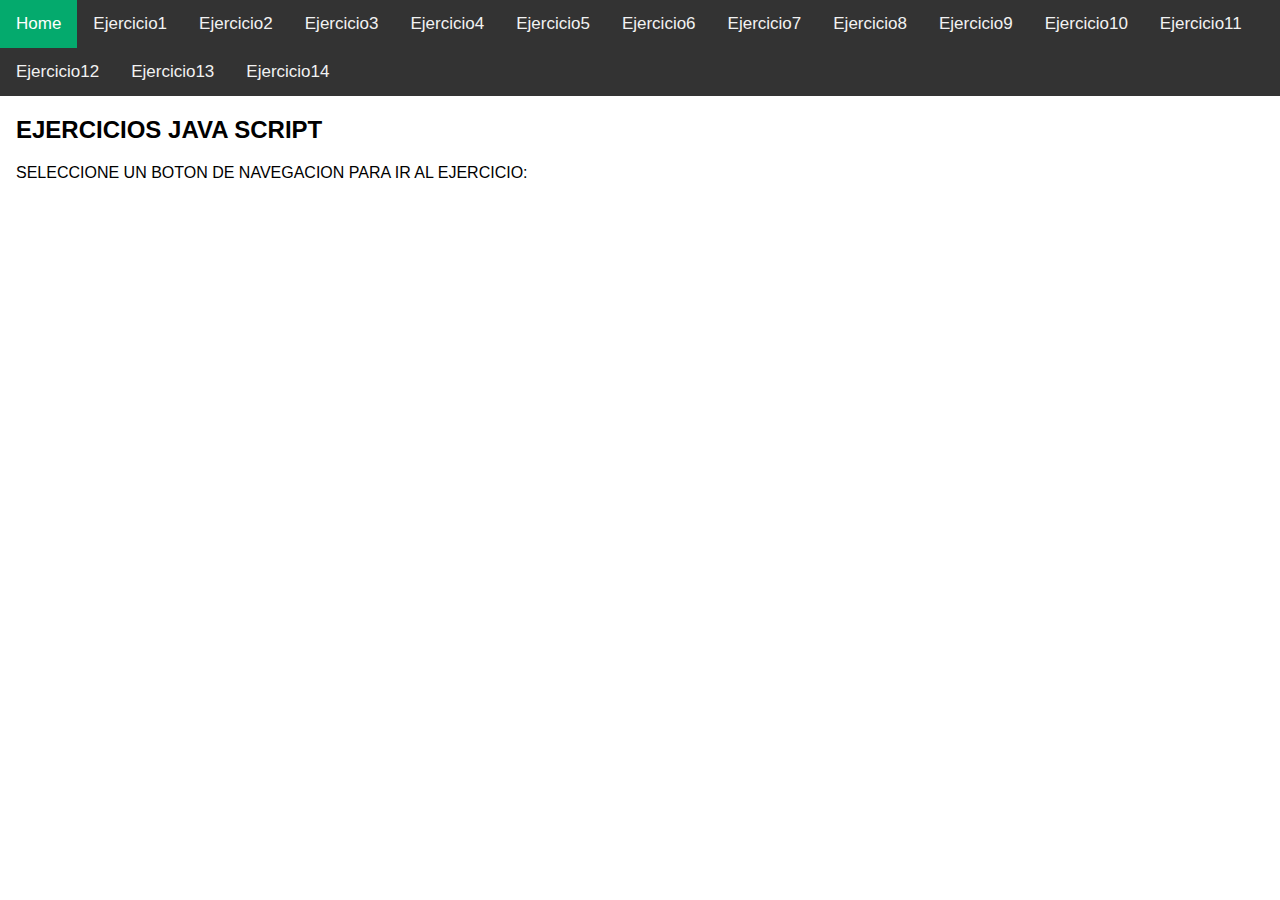
<file: Index/Estilos/index.html>
<!DOCTYPE html>
<html>
<head>
<meta name="viewport" content="width=device-width, initial-scale=1">
<link type="text/css" rel="stylesheet" href="Styles.css">
<title>Semana 2</title>

</head>

<body>
<div class="topnav">
  <a class="active" href="#home">Home</a>
  <a href="Ejercicio1.html">Ejercicio1</a>
  <a href="Ejercicio2.html">Ejercicio2</a>
  <a href="Ejercicio3.html">Ejercicio3</a>
  <a href="Ejercicio4.html">Ejercicio4</a>
  <a href="Ejercicio5.html">Ejercicio5</a>
  <a href="Ejercicio6.html">Ejercicio6</a>
  <a href="Ejercicio7.html">Ejercicio7</a>
  <a href="Ejercicio8.html">Ejercicio8</a>
  <a href="Ejercicio9.html">Ejercicio9</a>
  <a href="Ejercicio10.html">Ejercicio10</a>
  <a href="Ejercicio11.html">Ejercicio11</a>
  <a href="Ejercicio12.html">Ejercicio12</a>
  <a href="Ejercicio13.html">Ejercicio13</a>
  <a href="Ejercicio14.html">Ejercicio14</a>
</div>

<div style="padding-left:16px">
  <h2>EJERCICIOS JAVA SCRIPT</h2>
  <p>SELECCIONE UN BOTON DE NAVEGACION PARA IR AL EJERCICIO:</p>
</div>
</body>

</html>
</file>
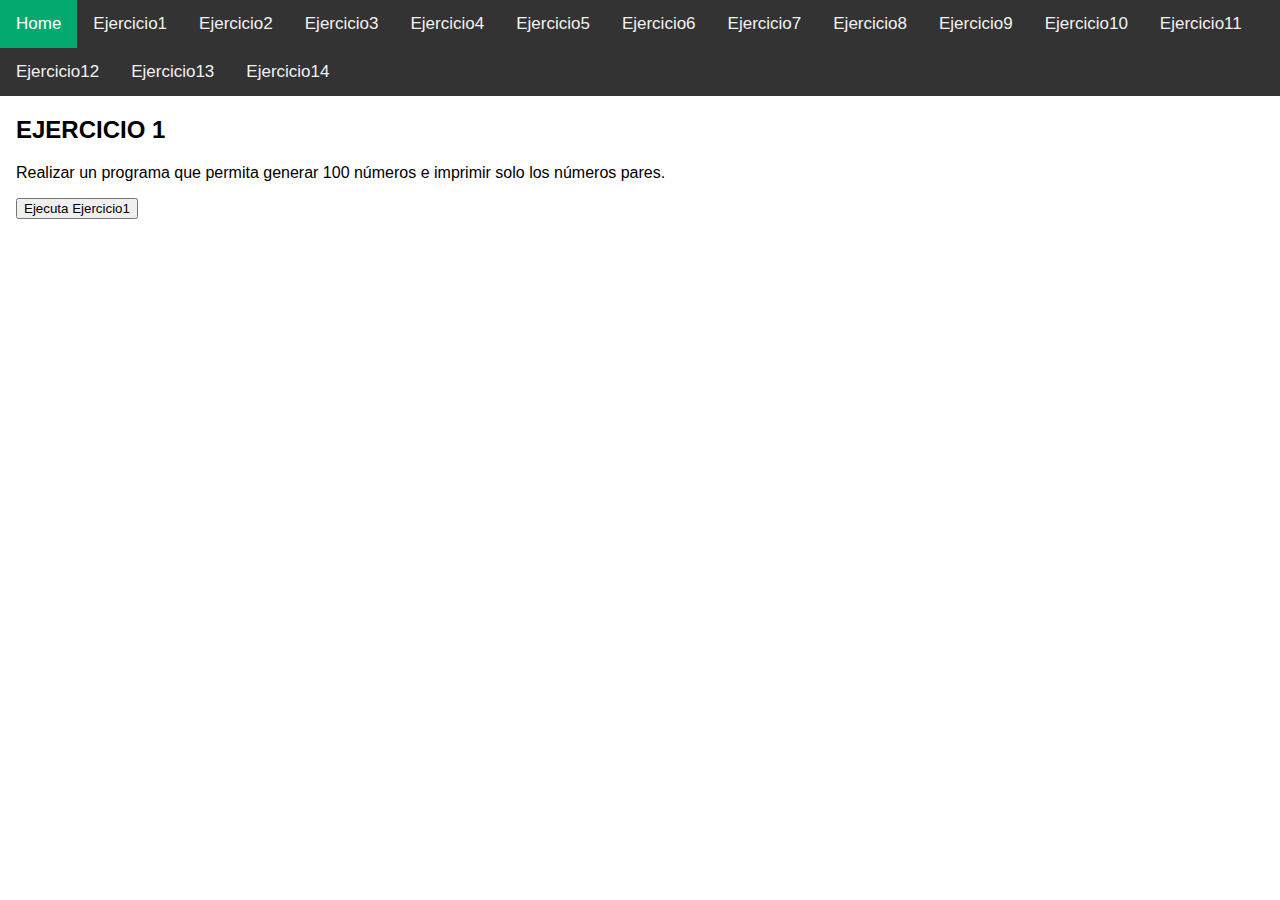
<file: Index/Estilos/Ejercicio1.html>
<!DOCTYPE html>
<html>
<head>
<meta name="viewport" content="width=device-width, initial-scale=1">
<link type="text/css" rel="stylesheet" href="Styles.css">

<title>Semana 1</title>

</head>

<body>
<div class="topnav">
  <a class="active" href="#home">Home</a>
  <a href="Ejercicio1.html">Ejercicio1</a>
  <a href="Ejercicio2.html">Ejercicio2</a>
  <a href="Ejercicio3.html">Ejercicio3</a>
  <a href="Ejercicio4.html">Ejercicio4</a>
  <a href="Ejercicio5.html">Ejercicio5</a>
  <a href="Ejercicio6.html">Ejercicio6</a>
  <a href="Ejercicio7.html">Ejercicio7</a>
  <a href="Ejercicio8.html">Ejercicio8</a>
  <a href="Ejercicio9.html">Ejercicio9</a>
  <a href="Ejercicio10.html">Ejercicio10</a>
  <a href="Ejercicio11.html">Ejercicio11</a>
  <a href="Ejercicio12.html">Ejercicio12</a>
  <a href="Ejercicio13.html">Ejercicio13</a>
  <a href="Ejercicio14.html">Ejercicio14</a>
</div>

<div style="padding-left:16px">
  <h2>EJERCICIO 1</h2>
  <p>Realizar un programa que permita generar 100 números e imprimir solo los números pares.</p>
  <script src="funciones.js"></script>
  <button onclick="Ejercicio1()" class="Ejercicio1">Ejecuta Ejercicio1</button></br>
</div>
</body>

</html>
</file>
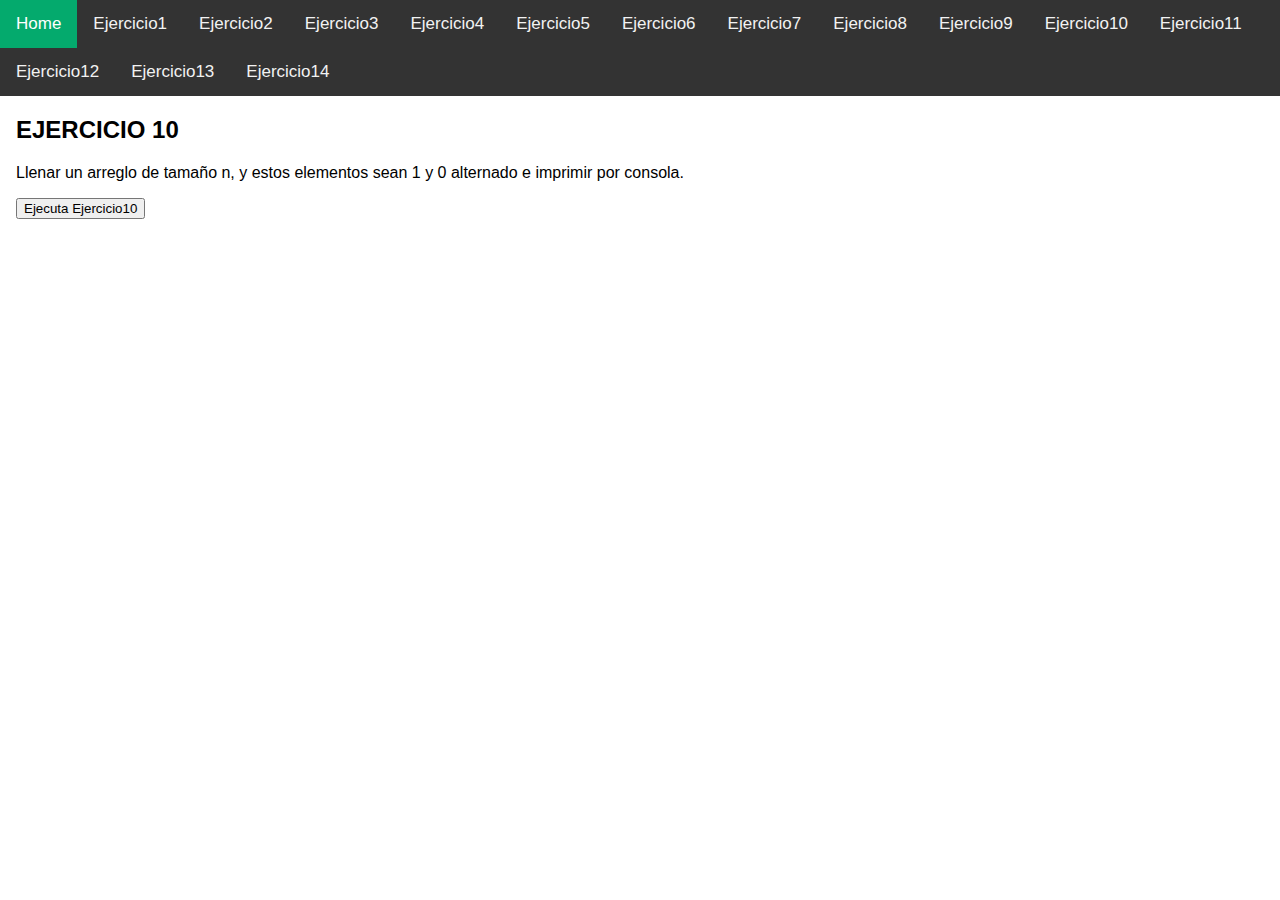
<file: Index/Estilos/Ejercicio10.html>
<!DOCTYPE html>
<html>
<head>
<meta name="viewport" content="width=device-width, initial-scale=1">
<link type="text/css" rel="stylesheet" href="Styles.css">

<title>Semana 1</title>

</head>

<body>
<div class="topnav">
  <a class="active" href="#home">Home</a>
  <a href="Ejercicio1.html">Ejercicio1</a>
  <a href="Ejercicio2.html">Ejercicio2</a>
  <a href="Ejercicio3.html">Ejercicio3</a>
  <a href="Ejercicio4.html">Ejercicio4</a>
  <a href="Ejercicio5.html">Ejercicio5</a>
  <a href="Ejercicio6.html">Ejercicio6</a>
  <a href="Ejercicio7.html">Ejercicio7</a>
  <a href="Ejercicio8.html">Ejercicio8</a>
  <a href="Ejercicio9.html">Ejercicio9</a>
  <a href="Ejercicio10.html">Ejercicio10</a>
  <a href="Ejercicio11.html">Ejercicio11</a>
  <a href="Ejercicio12.html">Ejercicio12</a>
  <a href="Ejercicio13.html">Ejercicio13</a>
  <a href="Ejercicio14.html">Ejercicio14</a>
</div>

<div style="padding-left:16px">
  <h2>EJERCICIO 10</h2>
  <p>Llenar un arreglo de tamaño n, y estos elementos
     sean 1 y 0 alternado e imprimir por consola.</p>
  <script src="funciones.js"></script>
  <button onclick="Ejercicio10()" class="Ejercicio10">Ejecuta Ejercicio10</button></br>
</div>
</body>

</html>
</file>
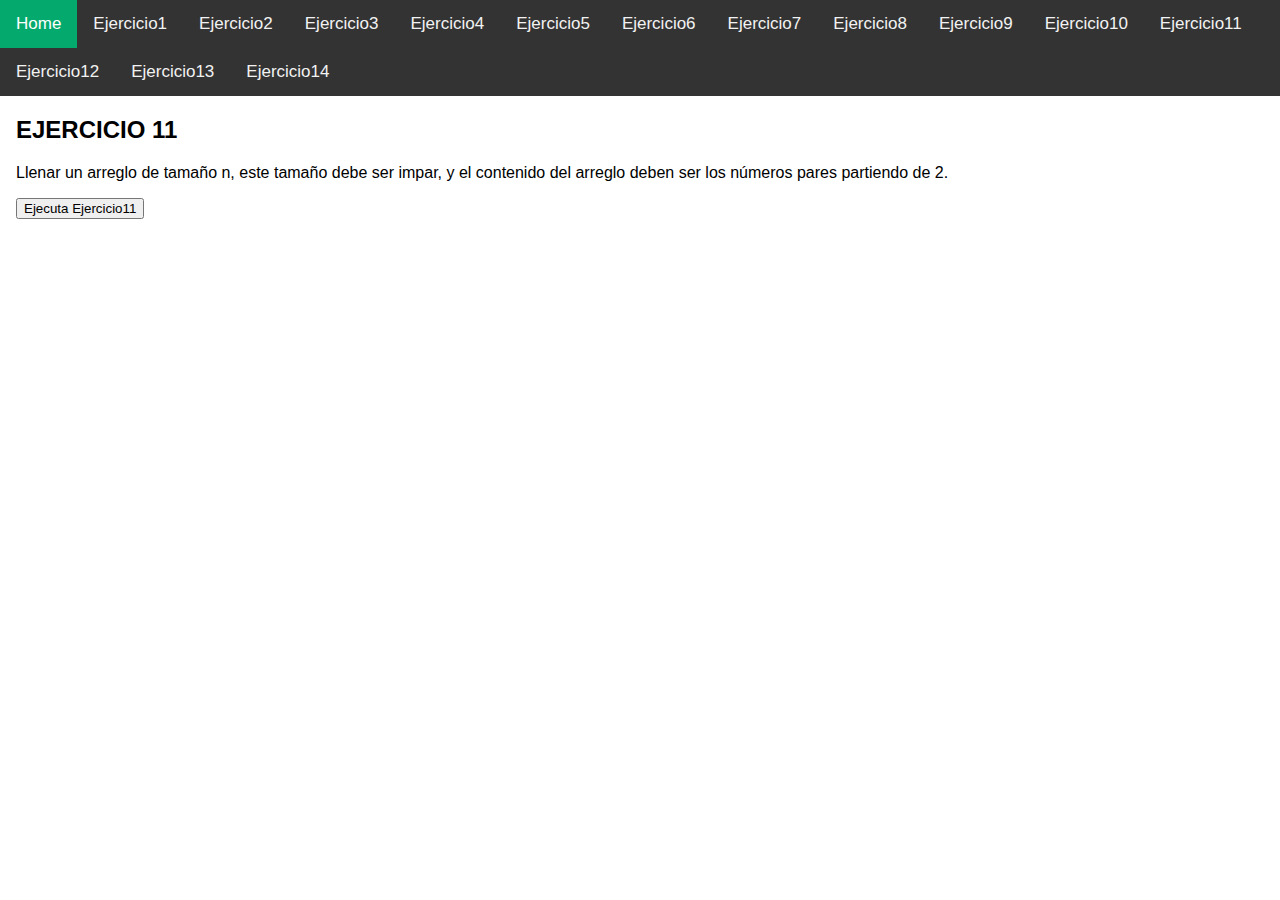
<file: Index/Estilos/Ejercicio11.html>
<!DOCTYPE html>
<html>
<head>
<meta name="viewport" content="width=device-width, initial-scale=1">
<link type="text/css" rel="stylesheet" href="Styles.css">

<title>Semana 1</title>

</head>

<body>
<div class="topnav">
  <a class="active" href="#home">Home</a>
  <a href="Ejercicio1.html">Ejercicio1</a>
  <a href="Ejercicio2.html">Ejercicio2</a>
  <a href="Ejercicio3.html">Ejercicio3</a>
  <a href="Ejercicio4.html">Ejercicio4</a>
  <a href="Ejercicio5.html">Ejercicio5</a>
  <a href="Ejercicio6.html">Ejercicio6</a>
  <a href="Ejercicio7.html">Ejercicio7</a>
  <a href="Ejercicio8.html">Ejercicio8</a>
  <a href="Ejercicio9.html">Ejercicio9</a>
  <a href="Ejercicio10.html">Ejercicio10</a>
  <a href="Ejercicio11.html">Ejercicio11</a>
  <a href="Ejercicio12.html">Ejercicio12</a>
  <a href="Ejercicio13.html">Ejercicio13</a>
  <a href="Ejercicio14.html">Ejercicio14</a>
</div>

<div style="padding-left:16px">
  <h2>EJERCICIO 11</h2>
  <p>Llenar un arreglo de tamaño n, este tamaño debe ser impar, y el 
    contenido del arreglo deben ser los números pares partiendo de 2.</p>
  <script src="funciones.js"></script>
  <button onclick="Ejercicio11()" class="Ejercicio11">Ejecuta Ejercicio11</button></br>
</div>
</body>

</html>
</file>
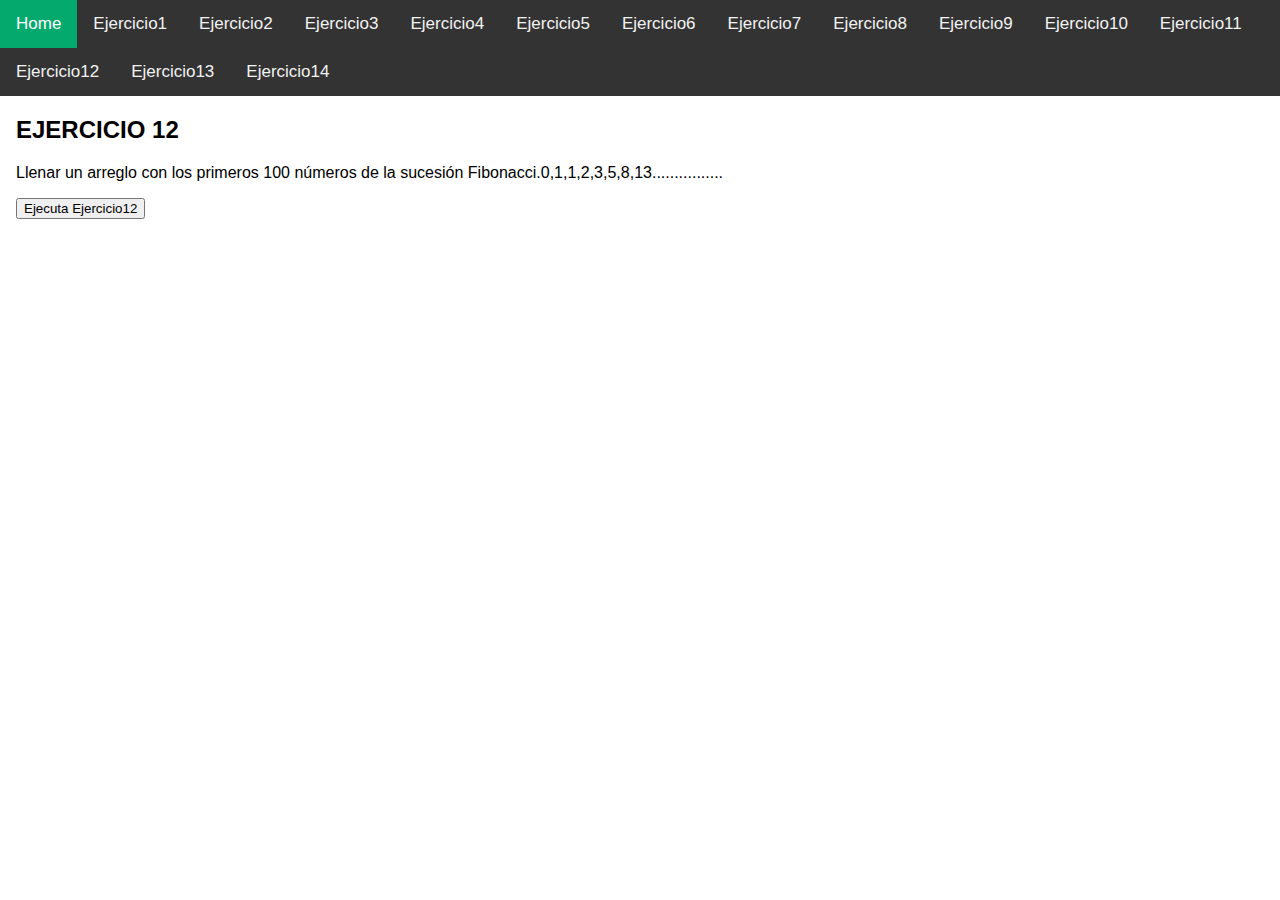
<file: Index/Estilos/Ejercicio12.html>
<!DOCTYPE html>
<html>
<head>
<meta name="viewport" content="width=device-width, initial-scale=1">
<link type="text/css" rel="stylesheet" href="Styles.css">

<title>Semana 1</title>

</head>

<body>
<div class="topnav">
  <a class="active" href="#home">Home</a>
  <a href="Ejercicio1.html">Ejercicio1</a>
  <a href="Ejercicio2.html">Ejercicio2</a>
  <a href="Ejercicio3.html">Ejercicio3</a>
  <a href="Ejercicio4.html">Ejercicio4</a>
  <a href="Ejercicio5.html">Ejercicio5</a>
  <a href="Ejercicio6.html">Ejercicio6</a>
  <a href="Ejercicio7.html">Ejercicio7</a>
  <a href="Ejercicio8.html">Ejercicio8</a>
  <a href="Ejercicio9.html">Ejercicio9</a>
  <a href="Ejercicio10.html">Ejercicio10</a>
  <a href="Ejercicio11.html">Ejercicio11</a>
  <a href="Ejercicio12.html">Ejercicio12</a>
  <a href="Ejercicio13.html">Ejercicio13</a>
  <a href="Ejercicio14.html">Ejercicio14</a>
</div>

<div style="padding-left:16px">
  <h2>EJERCICIO 12</h2>
  <p>Llenar un arreglo con los primeros
     100 números de la sucesión Fibonacci.0,1,1,2,3,5,8,13................</p>
  <script src="funciones.js"></script>
  <button onclick="Ejercicio12()" class="Ejercicio12">Ejecuta Ejercicio12</button></br>
</div>
</body>

</html>
</file>
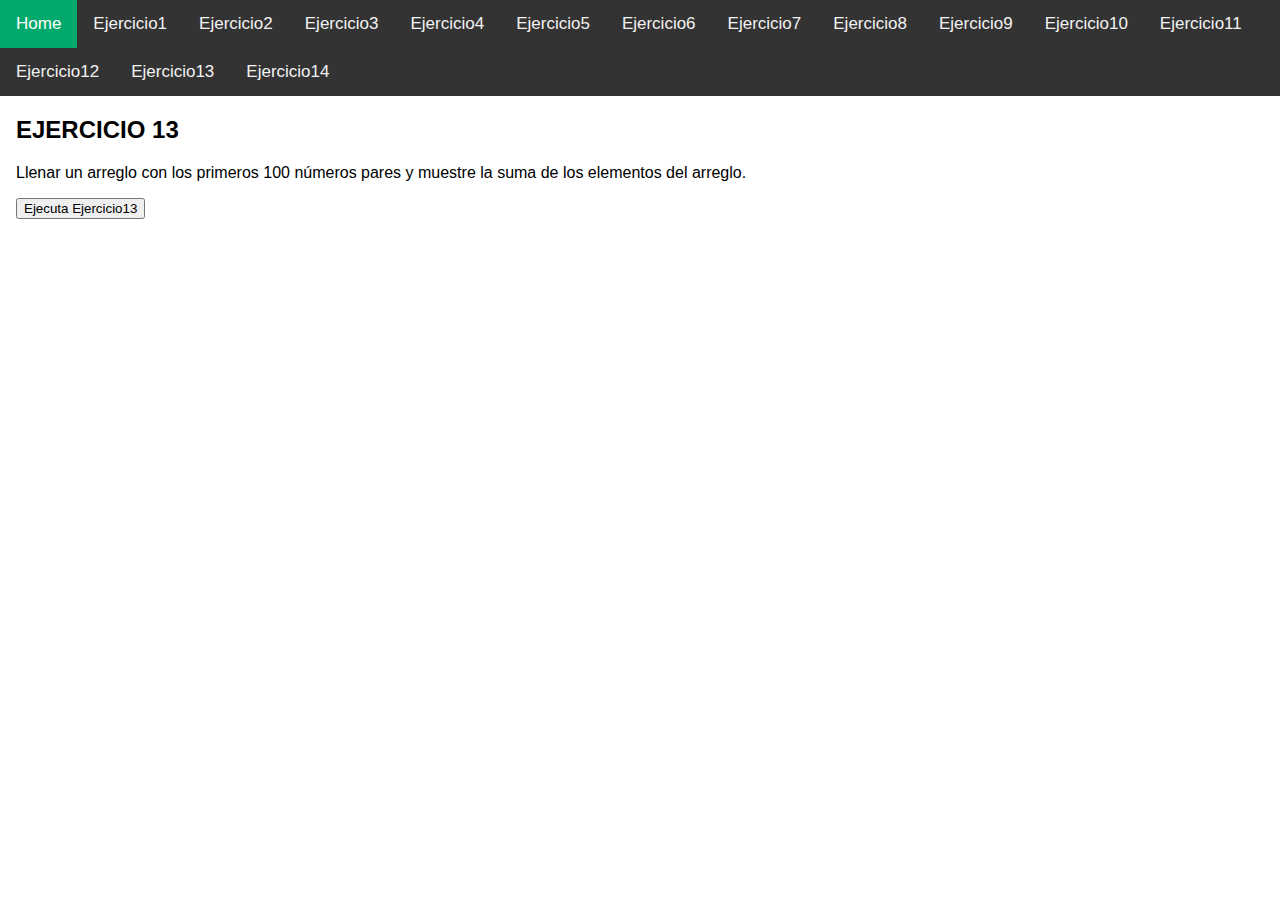
<file: Index/Estilos/Ejercicio13.html>
<!DOCTYPE html>
<html>
<head>
<meta name="viewport" content="width=device-width, initial-scale=1">
<link type="text/css" rel="stylesheet" href="Styles.css">

<title>Semana 1</title>

</head>

<body>
<div class="topnav">
  <a class="active" href="#home">Home</a>
  <a href="Ejercicio1.html">Ejercicio1</a>
  <a href="Ejercicio2.html">Ejercicio2</a>
  <a href="Ejercicio3.html">Ejercicio3</a>
  <a href="Ejercicio4.html">Ejercicio4</a>
  <a href="Ejercicio5.html">Ejercicio5</a>
  <a href="Ejercicio6.html">Ejercicio6</a>
  <a href="Ejercicio7.html">Ejercicio7</a>
  <a href="Ejercicio8.html">Ejercicio8</a>
  <a href="Ejercicio9.html">Ejercicio9</a>
  <a href="Ejercicio10.html">Ejercicio10</a>
  <a href="Ejercicio11.html">Ejercicio11</a>
  <a href="Ejercicio12.html">Ejercicio12</a>
  <a href="Ejercicio13.html">Ejercicio13</a>
  <a href="Ejercicio14.html">Ejercicio14</a>
</div>

<div style="padding-left:16px">
  <h2>EJERCICIO 13</h2>
  <p>Llenar un arreglo con los primeros 100 números pares
     y muestre la suma de los elementos del arreglo.</p>
  <script src="funciones.js"></script>
  <button onclick="Ejercicio13()" class="Ejercicio13">Ejecuta Ejercicio13</button></br>
</div>
</body>

</html>
</file>
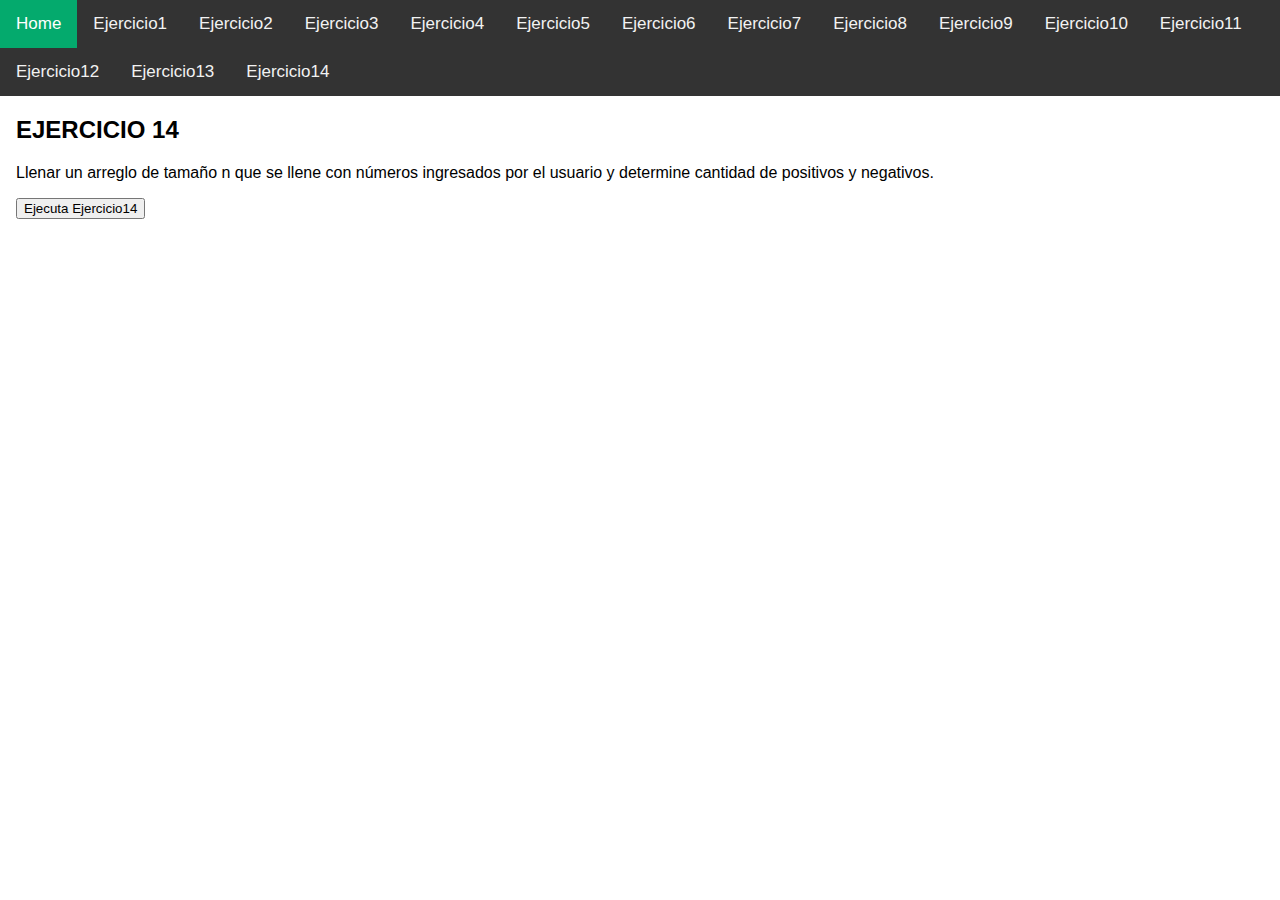
<file: Index/Estilos/Ejercicio14.html>
<!DOCTYPE html>
<html>
<head>
<meta name="viewport" content="width=device-width, initial-scale=1">
<link type="text/css" rel="stylesheet" href="Styles.css">

<title>Semana 1</title>

</head>

<body>
<div class="topnav">
  <a class="active" href="#home">Home</a>
  <a href="Ejercicio1.html">Ejercicio1</a>
  <a href="Ejercicio2.html">Ejercicio2</a>
  <a href="Ejercicio3.html">Ejercicio3</a>
  <a href="Ejercicio4.html">Ejercicio4</a>
  <a href="Ejercicio5.html">Ejercicio5</a>
  <a href="Ejercicio6.html">Ejercicio6</a>
  <a href="Ejercicio7.html">Ejercicio7</a>
  <a href="Ejercicio8.html">Ejercicio8</a>
  <a href="Ejercicio9.html">Ejercicio9</a>
  <a href="Ejercicio10.html">Ejercicio10</a>
  <a href="Ejercicio11.html">Ejercicio11</a>
  <a href="Ejercicio12.html">Ejercicio12</a>
  <a href="Ejercicio13.html">Ejercicio13</a>
  <a href="Ejercicio14.html">Ejercicio14</a>
</div>

<div style="padding-left:16px">
  <h2>EJERCICIO 14</h2>
  <p>Llenar un arreglo de tamaño n que se llene con números ingresados 
    por el usuario y determine cantidad de positivos y negativos.</p>
    <script src="funciones.js"></script>
    <button onclick="Ejercicio14()" class="Ejercicio14">Ejecuta Ejercicio14</button></br>
</div>
</body>

</html>
</file>
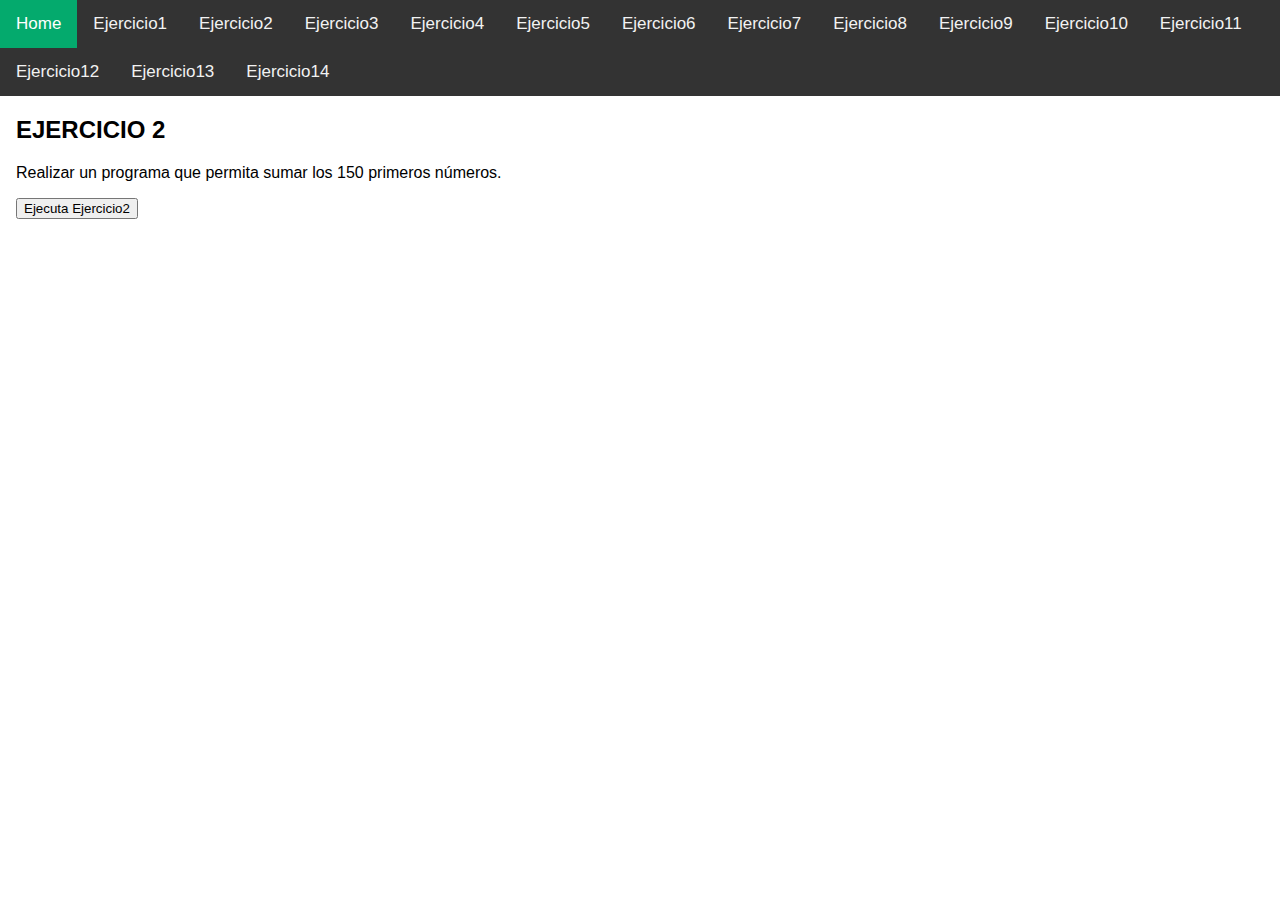
<file: Index/Estilos/Ejercicio2.html>
<!DOCTYPE html>
<html>
<head>
<meta name="viewport" content="width=device-width, initial-scale=1">
<link type="text/css" rel="stylesheet" href="Styles.css">

<title>Semana 1</title>

</head>

<body>
<div class="topnav">
  <a class="active" href="#home">Home</a>
  <a href="Ejercicio1.html">Ejercicio1</a>
  <a href="Ejercicio2.html">Ejercicio2</a>
  <a href="Ejercicio3.html">Ejercicio3</a>
  <a href="Ejercicio4.html">Ejercicio4</a>
  <a href="Ejercicio5.html">Ejercicio5</a>
  <a href="Ejercicio6.html">Ejercicio6</a>
  <a href="Ejercicio7.html">Ejercicio7</a>
  <a href="Ejercicio8.html">Ejercicio8</a>
  <a href="Ejercicio9.html">Ejercicio9</a>
  <a href="Ejercicio10.html">Ejercicio10</a>
  <a href="Ejercicio11.html">Ejercicio11</a>
  <a href="Ejercicio12.html">Ejercicio12</a>
  <a href="Ejercicio13.html">Ejercicio13</a>
  <a href="Ejercicio14.html">Ejercicio14</a>
</div>

<div style="padding-left:16px">
  <h2>EJERCICIO 2</h2>
  <p>Realizar un programa que permita sumar los 150 primeros números.</p>
  <script src="funciones.js"></script>
  <button onclick="Ejercicio2()" class="Ejercicio2">Ejecuta Ejercicio2</button></br>
</div>
</body>

</html>
</file>
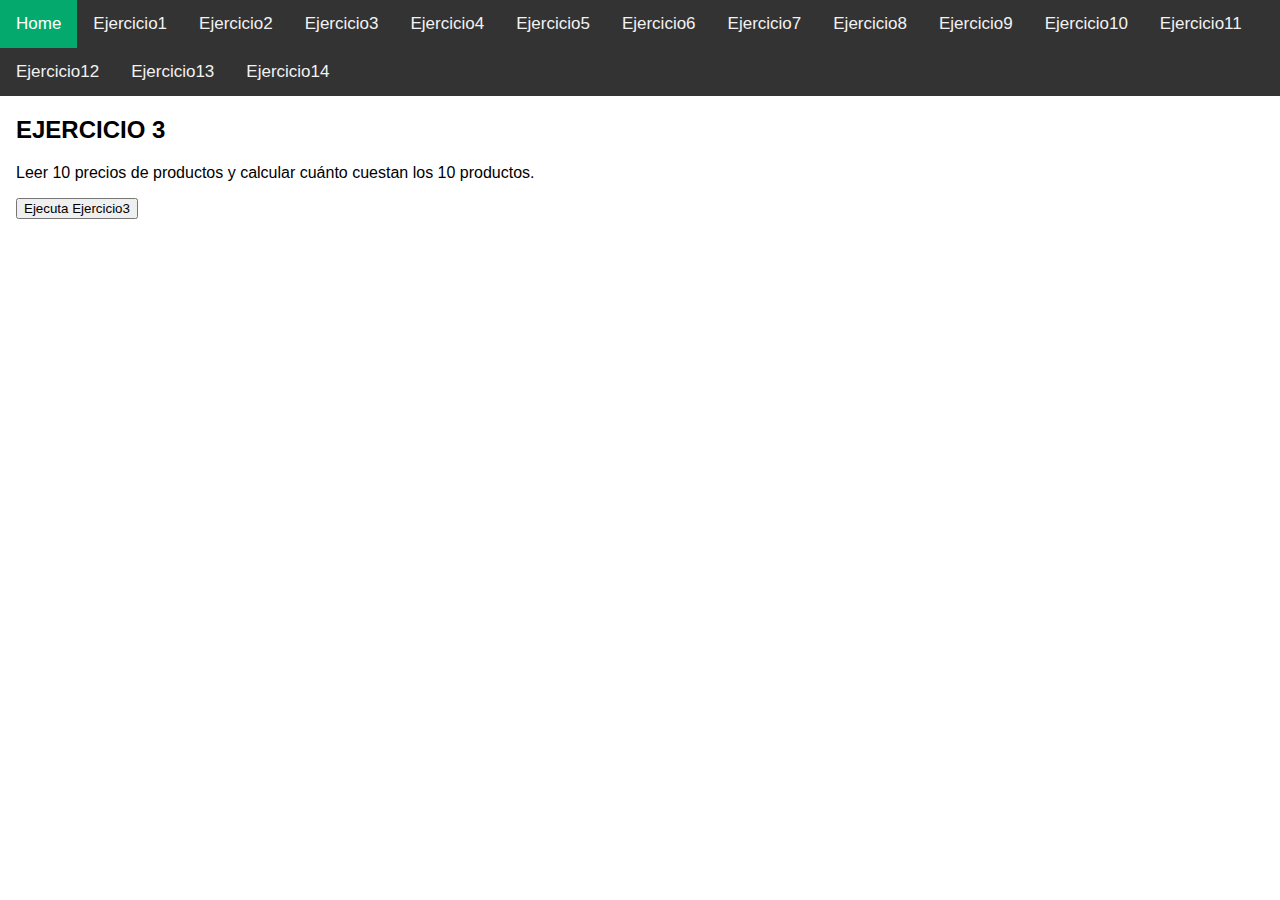
<file: Index/Estilos/Ejercicio3.html>
<!DOCTYPE html>
<html>
<head>
<meta name="viewport" content="width=device-width, initial-scale=1">
<link type="text/css" rel="stylesheet" href="Styles.css">

<title>Semana 1</title>

</head>

<body>
<div class="topnav">
  <a class="active" href="#home">Home</a>
  <a href="Ejercicio1.html">Ejercicio1</a>
  <a href="Ejercicio2.html">Ejercicio2</a>
  <a href="Ejercicio3.html">Ejercicio3</a>
  <a href="Ejercicio4.html">Ejercicio4</a>
  <a href="Ejercicio5.html">Ejercicio5</a>
  <a href="Ejercicio6.html">Ejercicio6</a>
  <a href="Ejercicio7.html">Ejercicio7</a>
  <a href="Ejercicio8.html">Ejercicio8</a>
  <a href="Ejercicio9.html">Ejercicio9</a>
  <a href="Ejercicio10.html">Ejercicio10</a>
  <a href="Ejercicio11.html">Ejercicio11</a>
  <a href="Ejercicio12.html">Ejercicio12</a>
  <a href="Ejercicio13.html">Ejercicio13</a>
  <a href="Ejercicio14.html">Ejercicio14</a>
</div>

<div style="padding-left:16px">
  <h2>EJERCICIO 3</h2>
  <p>Leer 10 precios de productos y calcular cuánto cuestan los 10 productos.</p>
  <script src="funciones.js"></script>
  <button onclick="Ejercicio3()" class="Ejercicio3">Ejecuta Ejercicio3</button></br>
</div>
</body>

</html>
</file>
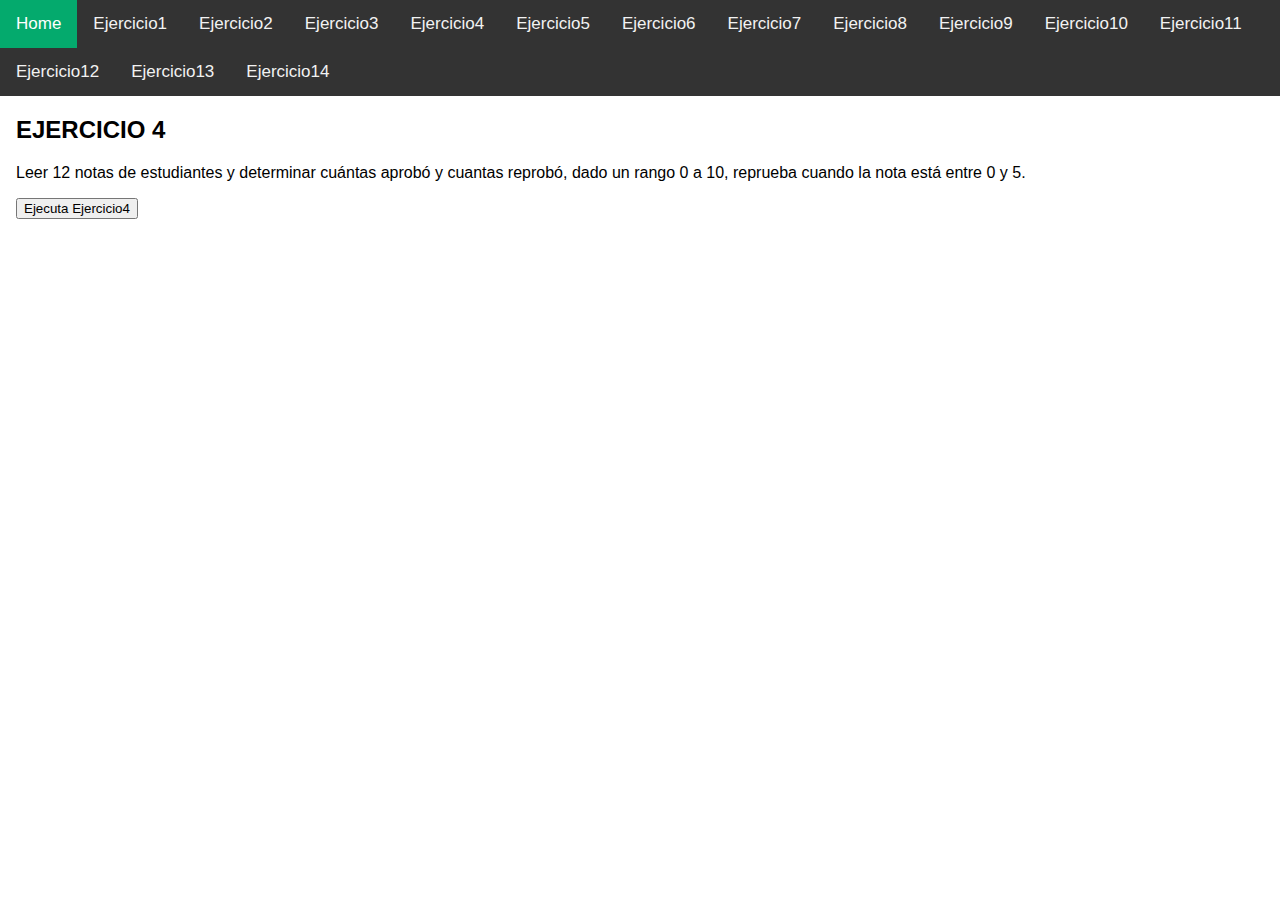
<file: Index/Estilos/Ejercicio4.html>
<!DOCTYPE html>
<html>
<head>
<meta name="viewport" content="width=device-width, initial-scale=1">
<link type="text/css" rel="stylesheet" href="Styles.css">

<title>Semana 1</title>

</head>

<body>
<div class="topnav">
  <a class="active" href="#home">Home</a>
  <a href="Ejercicio1.html">Ejercicio1</a>
  <a href="Ejercicio2.html">Ejercicio2</a>
  <a href="Ejercicio3.html">Ejercicio3</a>
  <a href="Ejercicio4.html">Ejercicio4</a>
  <a href="Ejercicio5.html">Ejercicio5</a>
  <a href="Ejercicio6.html">Ejercicio6</a>
  <a href="Ejercicio7.html">Ejercicio7</a>
  <a href="Ejercicio8.html">Ejercicio8</a>
  <a href="Ejercicio9.html">Ejercicio9</a>
  <a href="Ejercicio10.html">Ejercicio10</a>
  <a href="Ejercicio11.html">Ejercicio11</a>
  <a href="Ejercicio12.html">Ejercicio12</a>
  <a href="Ejercicio13.html">Ejercicio13</a>
  <a href="Ejercicio14.html">Ejercicio14</a>
</div>

<div style="padding-left:16px">
  <h2>EJERCICIO 4</h2>
  <p>Leer 12 notas de estudiantes y determinar cuántas aprobó y cuantas reprobó,
     dado un rango 0 a 10, reprueba cuando la nota está entre 0 y 5.</p>
  <script src="funciones.js"></script>
  <button onclick="Ejercicio4()" class="Ejercicio4">Ejecuta Ejercicio4</button></br>
</div>
</body>

</html>
</file>
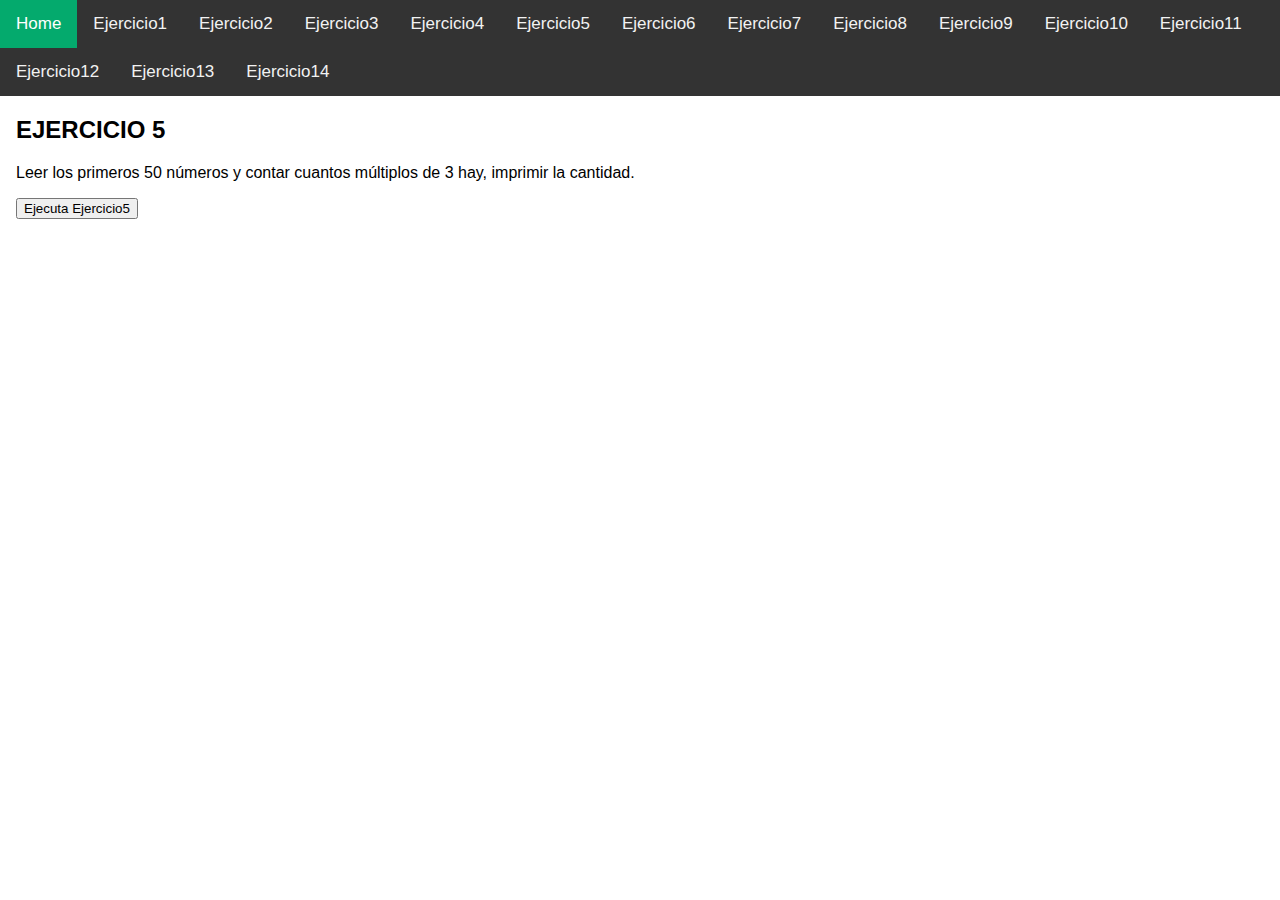
<file: Index/Estilos/Ejercicio5.html>
<!DOCTYPE html>
<html>
<head>
<meta name="viewport" content="width=device-width, initial-scale=1">
<link type="text/css" rel="stylesheet" href="Styles.css">

<title>Semana 1</title>

</head>

<body>
<div class="topnav">
  <a class="active" href="#home">Home</a>
  <a href="Ejercicio1.html">Ejercicio1</a>
  <a href="Ejercicio2.html">Ejercicio2</a>
  <a href="Ejercicio3.html">Ejercicio3</a>
  <a href="Ejercicio4.html">Ejercicio4</a>
  <a href="Ejercicio5.html">Ejercicio5</a>
  <a href="Ejercicio6.html">Ejercicio6</a>
  <a href="Ejercicio7.html">Ejercicio7</a>
  <a href="Ejercicio8.html">Ejercicio8</a>
  <a href="Ejercicio9.html">Ejercicio9</a>
  <a href="Ejercicio10.html">Ejercicio10</a>
  <a href="Ejercicio11.html">Ejercicio11</a>
  <a href="Ejercicio12.html">Ejercicio12</a>
  <a href="Ejercicio13.html">Ejercicio13</a>
  <a href="Ejercicio14.html">Ejercicio14</a>
</div>

<div style="padding-left:16px">
  <h2>EJERCICIO 5</h2>
  <p>Leer los primeros 50 números y contar cuantos múltiplos de 3 hay, imprimir la cantidad.</p>
  <script src="funciones.js"></script>
  <button onclick="Ejercicio5()" class="Ejercicio5">Ejecuta Ejercicio5</button></br>
</div>
</body>

</html>
</file>
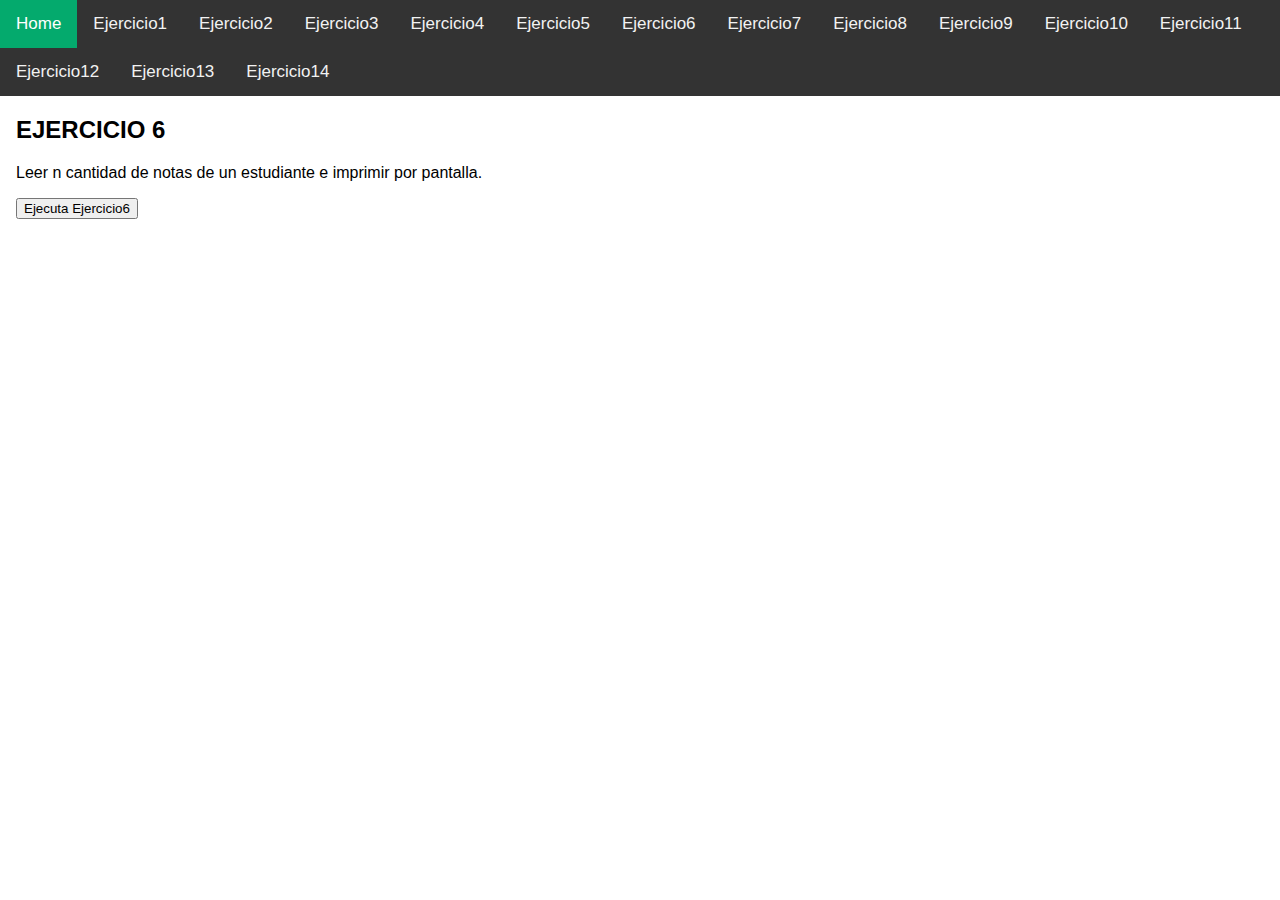
<file: Index/Estilos/Ejercicio6.html>
<!DOCTYPE html>
<html>
<head>
<meta name="viewport" content="width=device-width, initial-scale=1">
<link type="text/css" rel="stylesheet" href="Styles.css">

<title>Semana 1</title>

</head>

<body>
<div class="topnav">
  <a class="active" href="#home">Home</a>
  <a href="Ejercicio1.html">Ejercicio1</a>
  <a href="Ejercicio2.html">Ejercicio2</a>
  <a href="Ejercicio3.html">Ejercicio3</a>
  <a href="Ejercicio4.html">Ejercicio4</a>
  <a href="Ejercicio5.html">Ejercicio5</a>
  <a href="Ejercicio6.html">Ejercicio6</a>
  <a href="Ejercicio7.html">Ejercicio7</a>
  <a href="Ejercicio8.html">Ejercicio8</a>
  <a href="Ejercicio9.html">Ejercicio9</a>
  <a href="Ejercicio10.html">Ejercicio10</a>
  <a href="Ejercicio11.html">Ejercicio11</a>
  <a href="Ejercicio12.html">Ejercicio12</a>
  <a href="Ejercicio13.html">Ejercicio13</a>
  <a href="Ejercicio14.html">Ejercicio14</a>
</div>

<div style="padding-left:16px">
  <h2>EJERCICIO 6</h2>
  <p>Leer n cantidad de notas de un estudiante e imprimir por pantalla.</p>
  <script src="funciones.js"></script>
  <button onclick="Ejercicio6()" class="Ejercicio6">Ejecuta Ejercicio6</button></br>
</div>
</body>

</html>
</file>
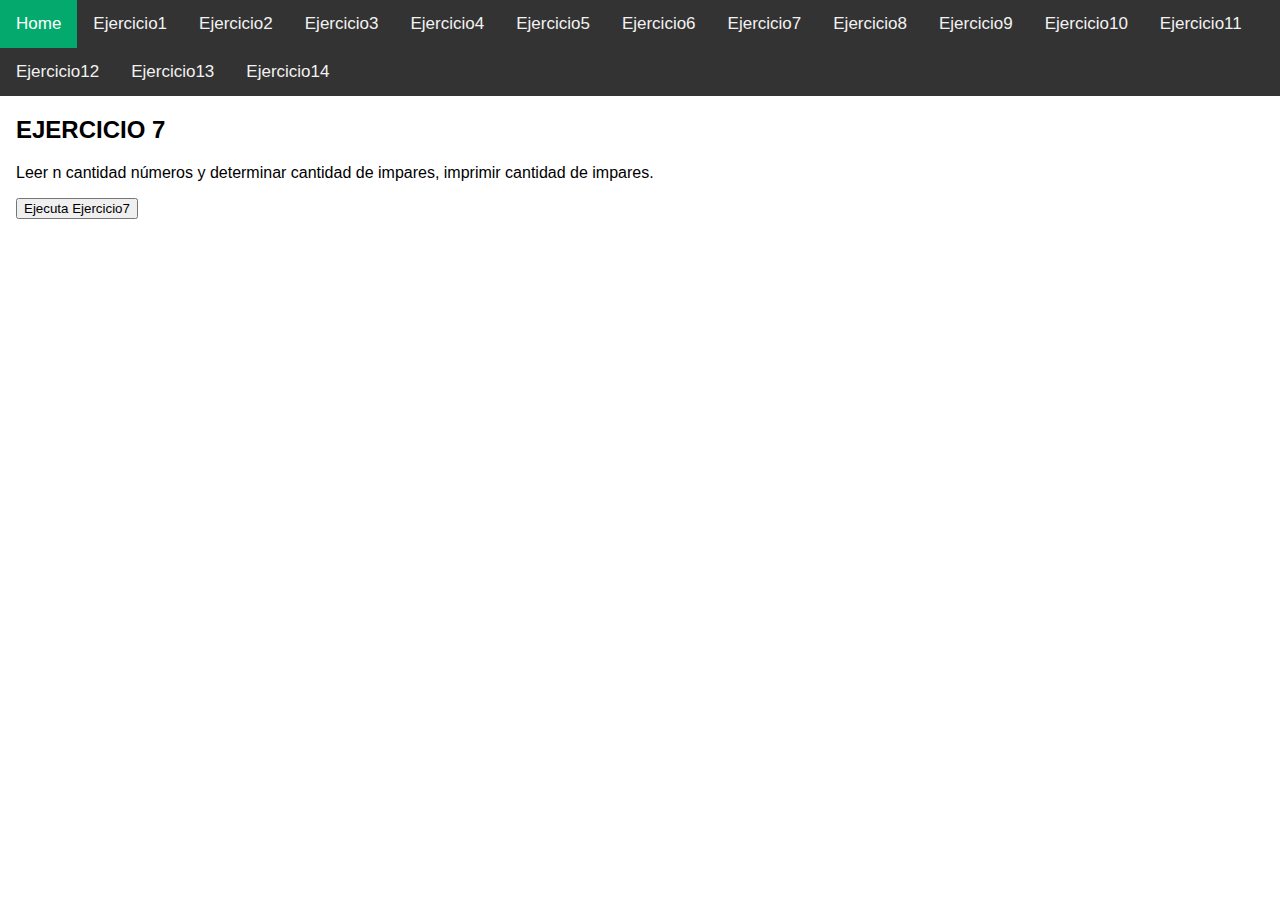
<file: Index/Estilos/Ejercicio7.html>
<!DOCTYPE html>
<html>
<head>
<meta name="viewport" content="width=device-width, initial-scale=1">
<link type="text/css" rel="stylesheet" href="Styles.css">

<title>Semana 1</title>

</head>

<body>
<div class="topnav">
  <a class="active" href="#home">Home</a>
  <a href="Ejercicio1.html">Ejercicio1</a>
  <a href="Ejercicio2.html">Ejercicio2</a>
  <a href="Ejercicio3.html">Ejercicio3</a>
  <a href="Ejercicio4.html">Ejercicio4</a>
  <a href="Ejercicio5.html">Ejercicio5</a>
  <a href="Ejercicio6.html">Ejercicio6</a>
  <a href="Ejercicio7.html">Ejercicio7</a>
  <a href="Ejercicio8.html">Ejercicio8</a>
  <a href="Ejercicio9.html">Ejercicio9</a>
  <a href="Ejercicio10.html">Ejercicio10</a>
  <a href="Ejercicio11.html">Ejercicio11</a>
  <a href="Ejercicio12.html">Ejercicio12</a>
  <a href="Ejercicio13.html">Ejercicio13</a>
  <a href="Ejercicio14.html">Ejercicio14</a>
</div>

<div style="padding-left:16px">
  <h2>EJERCICIO 7</h2>
  <p>Leer n cantidad números y determinar cantidad de impares,
     imprimir cantidad de impares.</p>
  <script src="funciones.js"></script>
  <button onclick="Ejercicio7()" class="Ejercicio7">Ejecuta Ejercicio7</button></br>
</div>
</body>

</html>
</file>
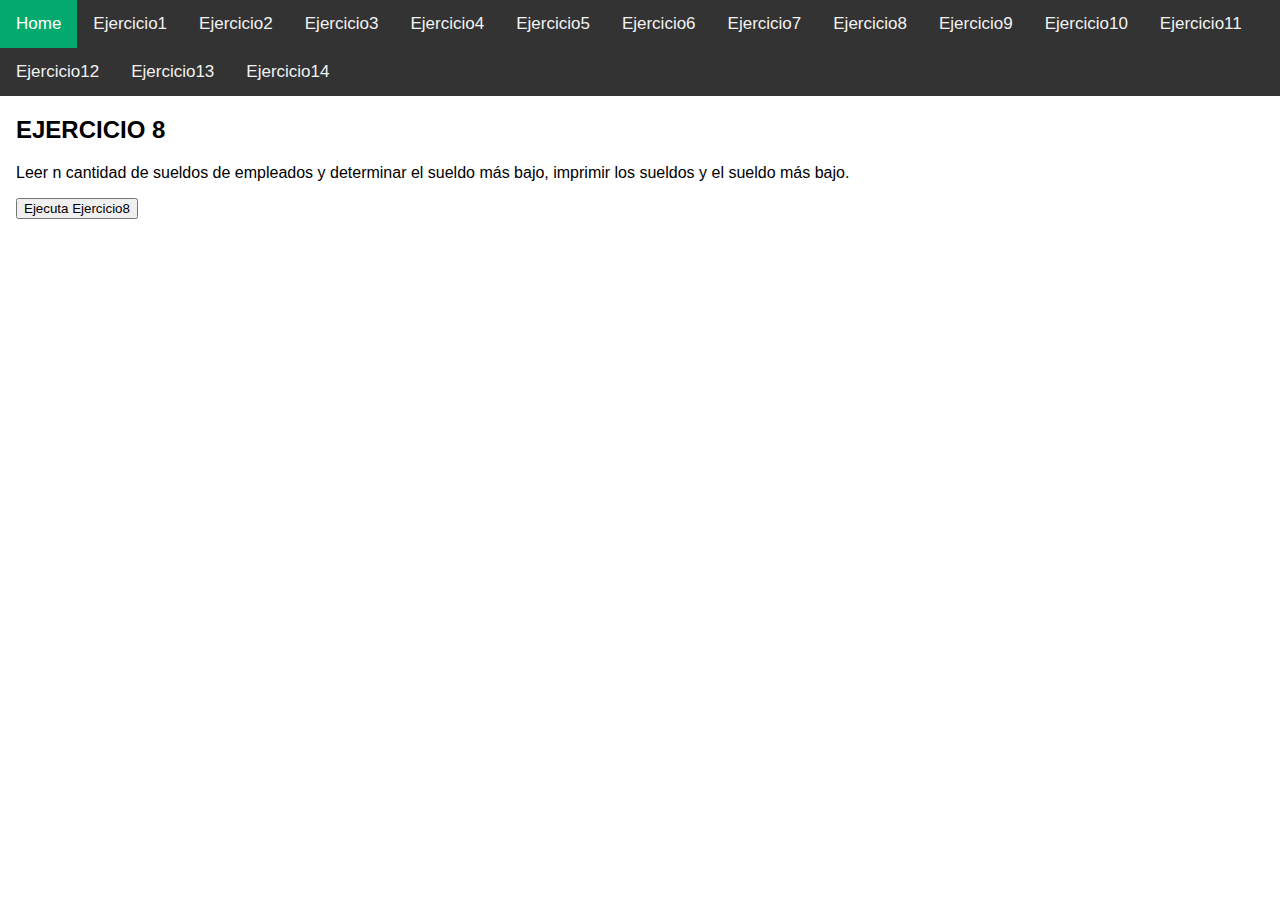
<file: Index/Estilos/Ejercicio8.html>
<!DOCTYPE html>
<html>
<head>
<meta name="viewport" content="width=device-width, initial-scale=1">
<link type="text/css" rel="stylesheet" href="Styles.css">

<title>Semana 1</title>

</head>

<body>
<div class="topnav">
  <a class="active" href="#home">Home</a>
  <a href="Ejercicio1.html">Ejercicio1</a>
  <a href="Ejercicio2.html">Ejercicio2</a>
  <a href="Ejercicio3.html">Ejercicio3</a>
  <a href="Ejercicio4.html">Ejercicio4</a>
  <a href="Ejercicio5.html">Ejercicio5</a>
  <a href="Ejercicio6.html">Ejercicio6</a>
  <a href="Ejercicio7.html">Ejercicio7</a>
  <a href="Ejercicio8.html">Ejercicio8</a>
  <a href="Ejercicio9.html">Ejercicio9</a>
  <a href="Ejercicio10.html">Ejercicio10</a>
  <a href="Ejercicio11.html">Ejercicio11</a>
  <a href="Ejercicio12.html">Ejercicio12</a>
  <a href="Ejercicio13.html">Ejercicio13</a>
  <a href="Ejercicio14.html">Ejercicio14</a>
</div>

<div style="padding-left:16px">
  <h2>EJERCICIO 8</h2>
  <p>Leer n cantidad de sueldos de empleados y determinar el sueldo 
    más bajo, imprimir los sueldos y el sueldo más bajo.</p>
  <script src="funciones.js"></script>
  <button onclick="Ejercicio8()" class="Ejercicio8">Ejecuta Ejercicio8</button></br>
</div>
</body>

</html>
</file>
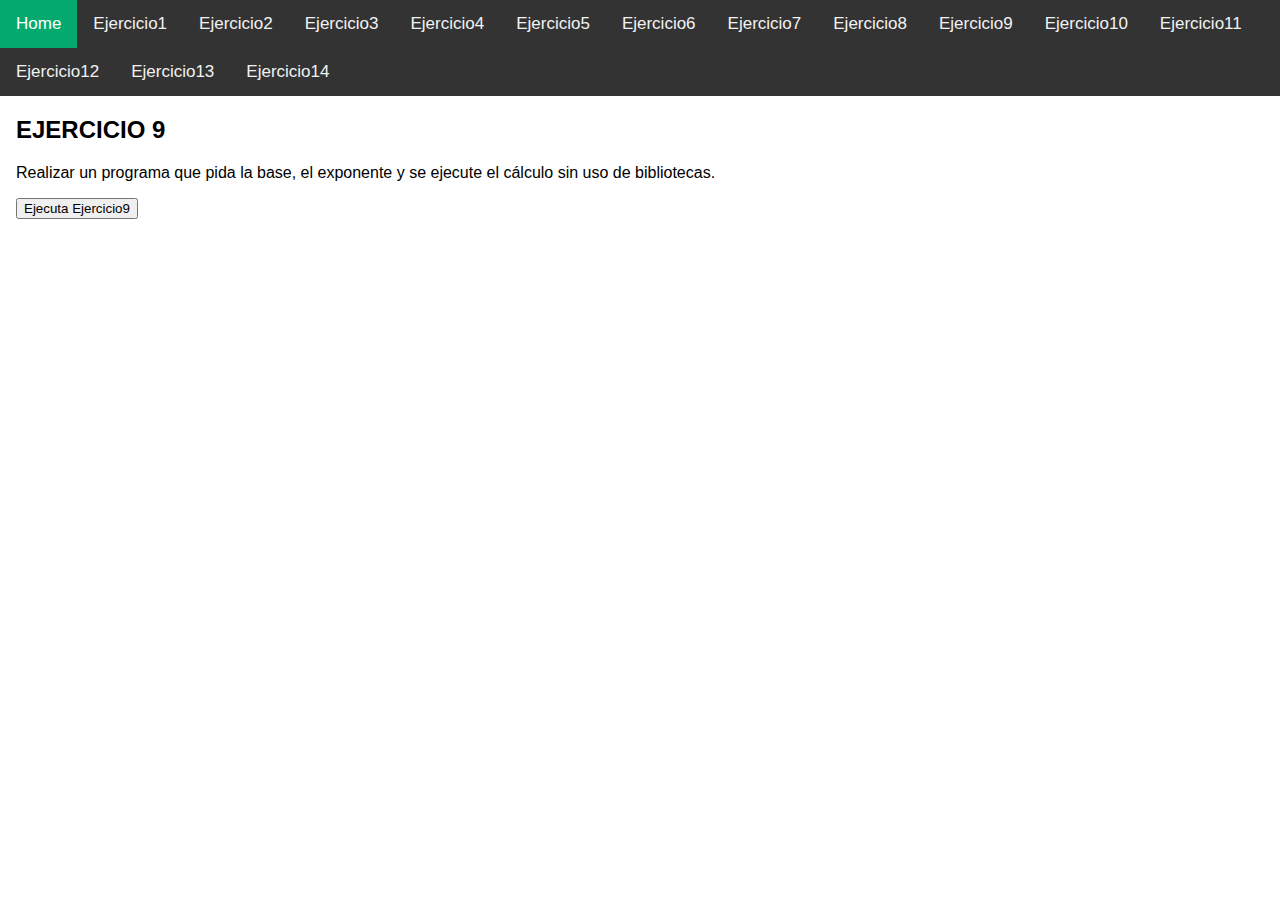
<file: Index/Estilos/Ejercicio9.html>
<!DOCTYPE html>
<html>
<head>
<meta name="viewport" content="width=device-width, initial-scale=1">
<link type="text/css" rel="stylesheet" href="Styles.css">

<title>Semana 1</title>

</head>

<body>
<div class="topnav">
  <a class="active" href="#home">Home</a>
  <a href="Ejercicio1.html">Ejercicio1</a>
  <a href="Ejercicio2.html">Ejercicio2</a>
  <a href="Ejercicio3.html">Ejercicio3</a>
  <a href="Ejercicio4.html">Ejercicio4</a>
  <a href="Ejercicio5.html">Ejercicio5</a>
  <a href="Ejercicio6.html">Ejercicio6</a>
  <a href="Ejercicio7.html">Ejercicio7</a>
  <a href="Ejercicio8.html">Ejercicio8</a>
  <a href="Ejercicio9.html">Ejercicio9</a>
  <a href="Ejercicio10.html">Ejercicio10</a>
  <a href="Ejercicio11.html">Ejercicio11</a>
  <a href="Ejercicio12.html">Ejercicio12</a>
  <a href="Ejercicio13.html">Ejercicio13</a>
  <a href="Ejercicio14.html">Ejercicio14</a>
</div>

<div style="padding-left:16px">
  <h2>EJERCICIO 9</h2>
  <p>Realizar un programa que pida la base, el exponente
     y se ejecute el cálculo sin uso de bibliotecas.</p>
  <script src="funciones.js"></script>
  <button onclick="Ejercicio9()" class="Ejercicio9">Ejecuta Ejercicio9</button></br>
</div>
</body>

</html>
</file>
<file: Index/Estilos/Styles.css>
body {
    margin: 0;
    font-family: Arial, Helvetica, sans-serif;
  }
  
  .topnav {
    overflow: hidden;
    background-color: #333;
  }
  
  .topnav a {
    float: left;
    color: #f2f2f2;
    text-align: center;
    padding: 14px 16px;
    text-decoration: none;
    font-size: 17px;
  }
  
  .topnav a:hover {
    background-color: #ddd;
    color: black;
  }
  
  .topnav a.active {
    background-color: #04AA6D;
    color: white;
    
  }
</file>
